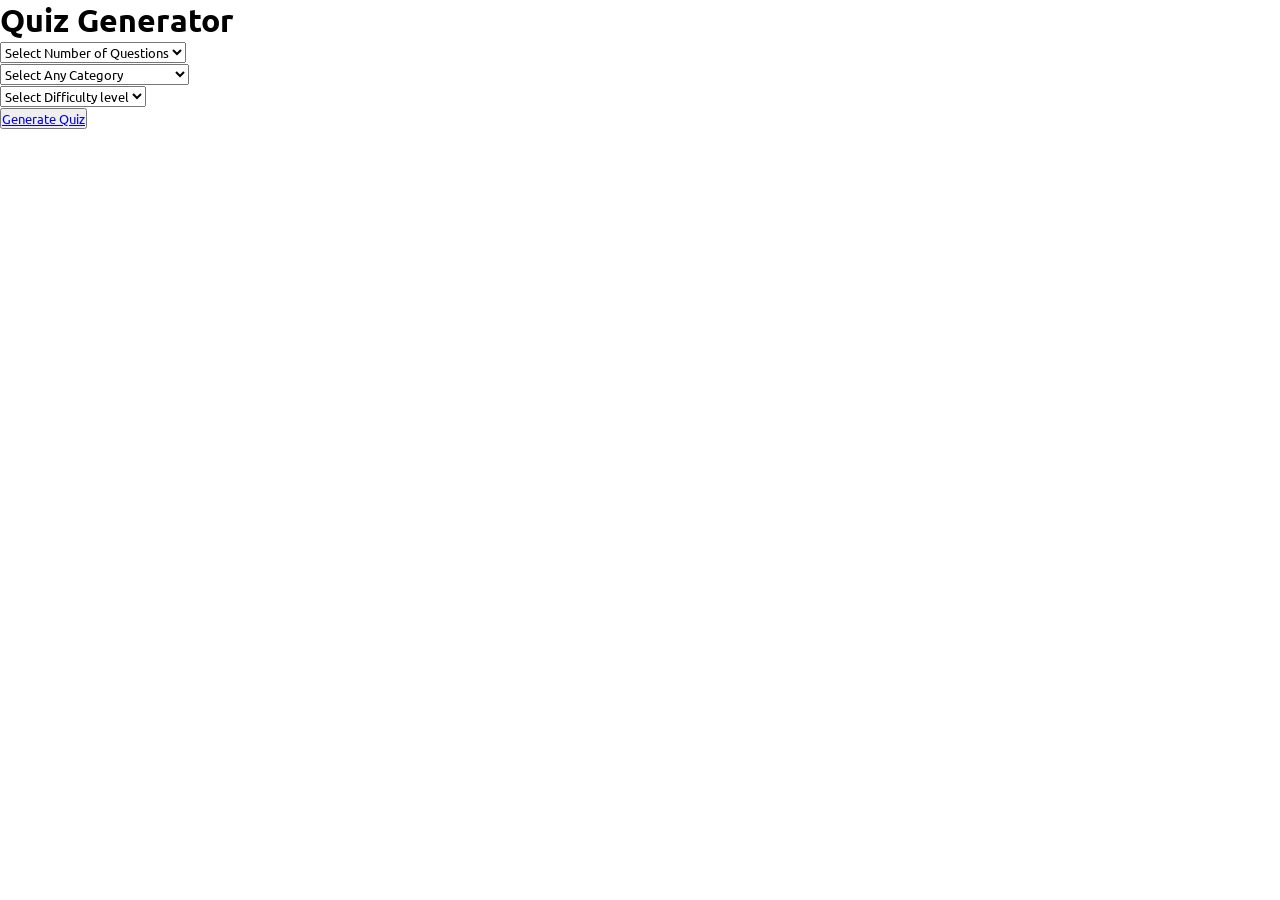
<file: index.html>
<!DOCTYPE html>
<html lang="en">

<head>
    <meta charset="UTF-8">
    <meta http-equiv="X-UA-Compatible" content="IE=edge">
    <meta name="viewport" content="width=device-width, initial-scale=1.0">
    <link rel="stylesheet" href="https://cdnjs.cloudflare.com/ajax/libs/font-awesome/5.15.3/css/all.min.css"
        integrity="sha512-iBBXm8fW90+nuLcSKlbmrPcLa0OT92xO1BIsZ+ywDWZCvqsWgccV3gFoRBv0z+8dLJgyAHIhR35VZc2oM/gI1w=="
        crossorigin="anonymous" referrerpolicy="no-referrer" />
    <link rel="preconnect" href="https://fonts.gstatic.com">
    <link href="https://fonts.googleapis.com/css2?family=Ubuntu:wght@300&display=swap" rel="stylesheet">
    <link rel="stylesheet" href="style.css">
    <title>Document</title>
</head>

<body>
    
    <h1>Quiz Generator</h1>
    <div class="container">

        <div class="input">

            <select name="" id="numberofquestions">
                <option value="null" disabled selected> Select Number of Questions</option>
                <option value="1">1</option>
                <option value="2">2</option>
                <option value="3">3</option>
                <option value="4">4</option>
                <option value="5">5</option>
                <option value="6">6</option>
                <option value="7">7</option>
                <option value="8">8</option>
                <option value="9">9</option>
                <option value="10">10</option>

            </select>
        </div>
        <div class="input">

            <select id="category">
                <option value="null" disabled selected> Select Any Category</option>
                <option value="Sports">Sports</option>
                <option value="Science: Computers">Science: Computers</option>
                <option value="Animals">Animals</option>
                <option value="Art">Art</option>
                <option value="Entertainment: Video Games">Entertainment: Video Games</option>


            </select>

        </div>
        <div class="input">

            <select id="difficulty">
                <option value="null" disabled selected>Select Difficulty level</option>
                <option value="easy">easy</option>
                <option value="medium">medium</option>
                <option value="hard">hard</option>
            </select>
        </div>
        <div class="input">

            <button class="btn" type="submit"><a href="quiz.html">Generate Quiz</a></button>
        </div>

    </div>
</body>

</html>
</file>
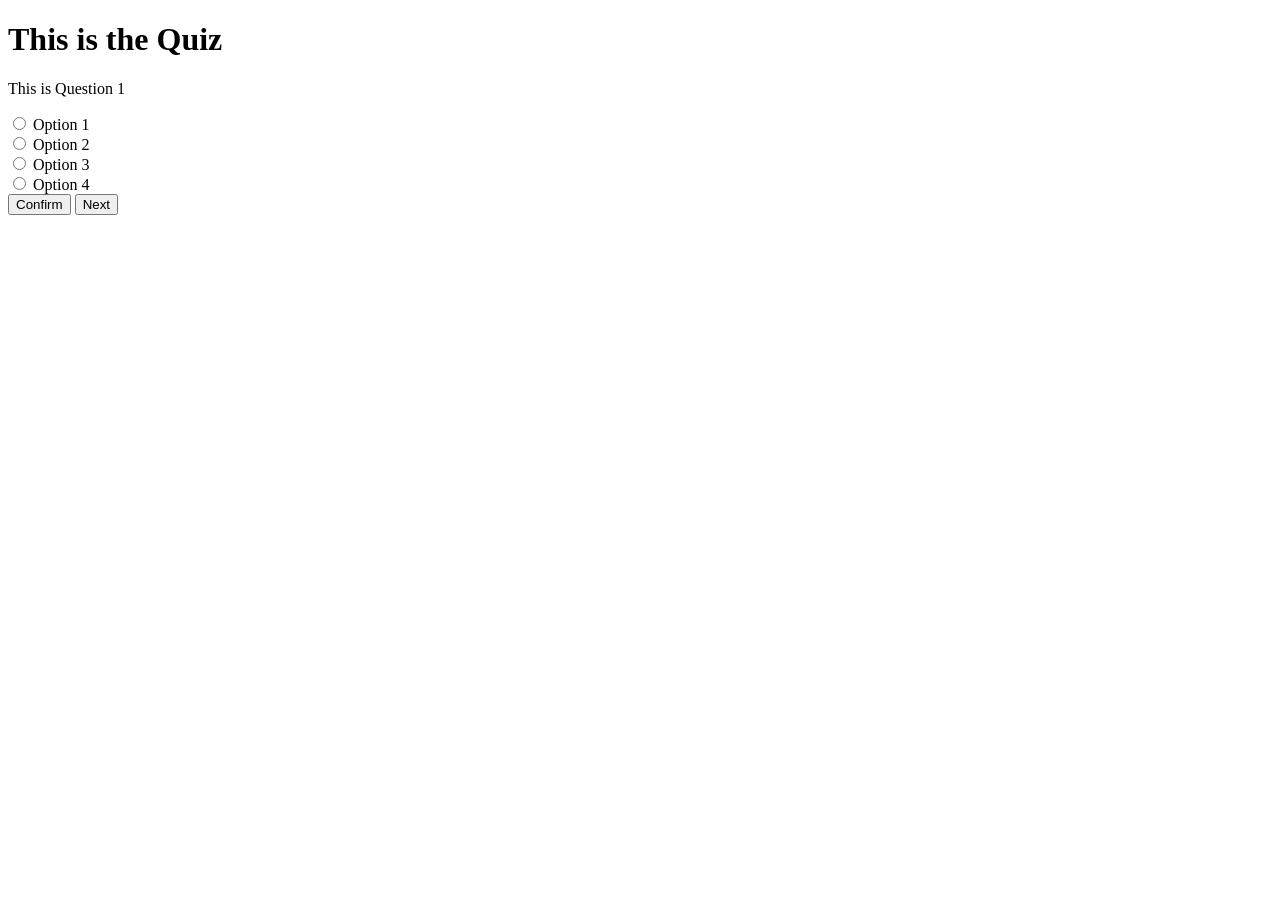
<file: quiz.html>
<!DOCTYPE html>
<html lang="en">

<head>
    <meta charset="UTF-8">
    <meta http-equiv="X-UA-Compatible" content="IE=edge">
    <meta name="viewport" content="width=device-width, initial-scale=1.0">
    <title>QUiz</title>
    <style>
        .option {
            display: block;
        }
    </style>
</head>

<body>
    <h1>This is the Quiz</h1>
    <div class="question">
        <p id="q1">This is Question 1</p>
        <span class="option">
            <input type="radio" name="Q1" id="q1_1">
            Option 1
        </span>
        <span class="option">
            <input type="radio" name="Q1" id="q1_2">
            Option 2
        </span>
        <span class="option">
            <input type="radio" name="Q1" id="q1_3">
            Option 3
        </span>
        <span class="option">
            <input type="radio" name="Q1" id="q1_4">
            Option 4
        </span>
        <span>
            <button type="submit">Confirm</button>
        </span>
        <span>
            <button type="submit">Next</button>
        </span>
    </div>

</body>

</html>
</file>
<file: style.css>
*{
    padding:0;
    margin:0;
    box-sizing: border-box;
     font-family: 'Ubuntu', sans-serif;
}
</file>
